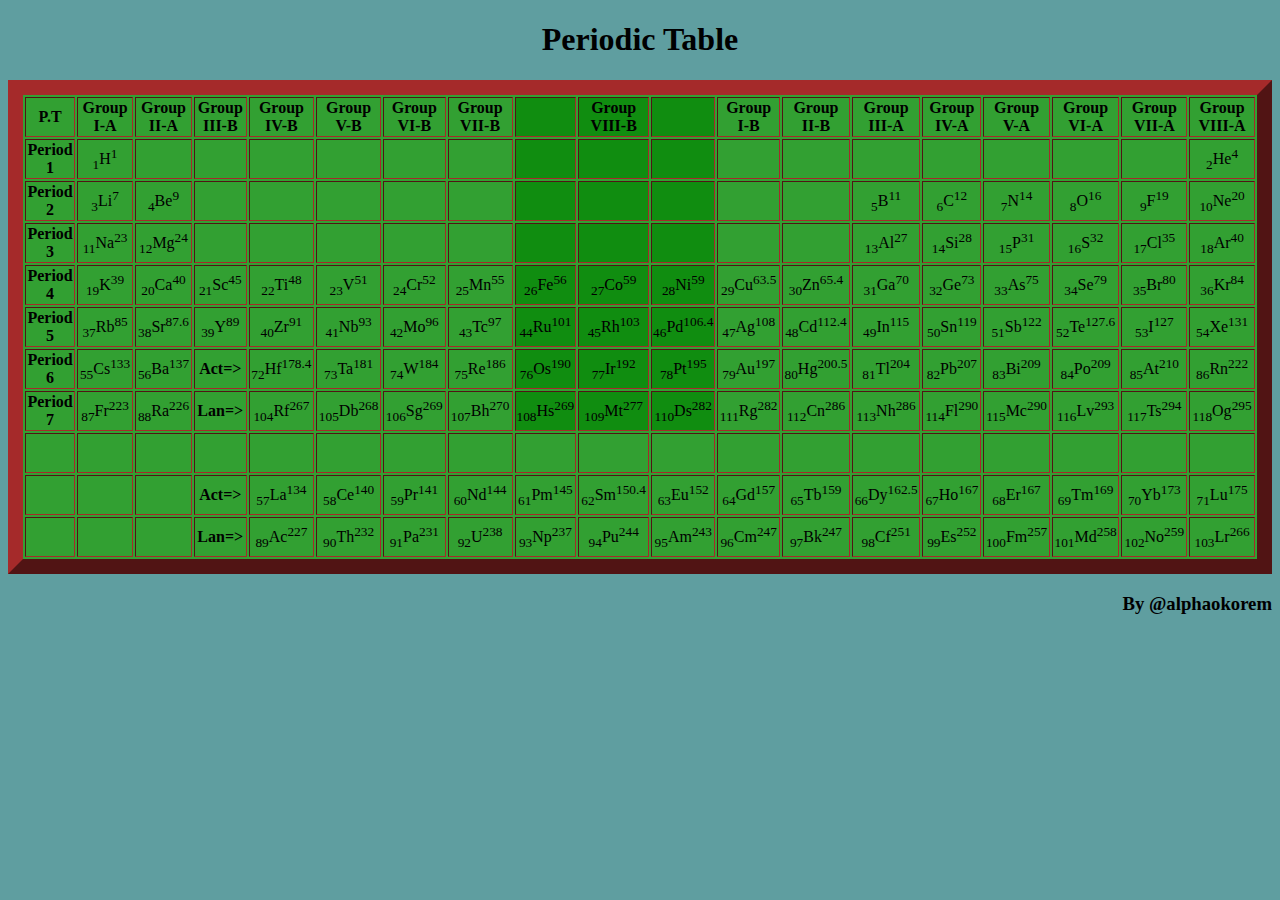
<file: Periodic Table/index.html>
<!DOCTYPE html>
<html lang="en">
<head>
    <meta charset="UTF-8">
    <meta name="viewport" content="width=device-width, initial-scale=1.0">
    <title>Document</title>
</head>
<body style="background-color: cadetblue;">
    <table align="center" border="15" style="background-color: rgb(50, 160, 50); border-color: brown;">
        
        <h1 align="center">Periodic Table</h1>
        
        <tr align="center" height="40">
          <th>P.T</th>
          <th>Group I-A</th>
          <th>Group II-A</th>
          <th>Group III-B</th>
          <th>Group IV-B</th>
          <th>Group V-B</th>
          <th>Group VI-B</th>
          <th>Group VII-B</th>
          <th id="hh" style="background-color: rgb(16, 141, 16);"></th>
          <th id="hh" style="background-color: rgb(16, 141, 16);">Group VIII-B</th>
          <th id="hh" style="background-color: rgb(16, 141, 16);"></th>
          <th>Group I-B</th>
          <th>Group II-B</th>
          <th>Group III-A</th>
          <th>Group IV-A</th>
          <th>Group V-A</th>
          <th>Group VI-A</th>
          <th>Group VII-A</th>
          <th>Group VIII-A</th>
        </tr>
        <tr align="center" height="40">
          <th>Period 1</th>
          <td><sub>1</sub>H<sup>1</sup></td>
          <td></td>
          <td></td>
          <td></td>
          <td></td>
          <td></td>
          <td></td>
          <td style="background-color: rgb(16, 141, 16);"></td>
          <td style="background-color: rgb(16, 141, 16);"></td>
          <td style="background-color: rgb(16, 141, 16);"></td>
          <td></td>
          <td></td>
          <td></td>
          <td></td>
          <td></td>
          <td></td>
          <td></td>
          <td><sub>2</sub>He<sup>4</sup></td>
        </tr>
        <tr align="center" height="40">
          <th>Period 2</th>
          <td><sub>3</sub>Li<sup>7</sup></td>
          <td><sub>4</sub>Be<sup>9</sup></td>
          <td></td>
          <td></td>
          <td></td>
          <td></td>
          <td></td>
          <td style="background-color: rgb(16, 141, 16);"></td>
          <td style="background-color: rgb(16, 141, 16);"></td>
          <td style="background-color: rgb(16, 141, 16);"></td>
          <td></td>
          <td></td>
          <td><sub>5</sub>B<sup>11</sup></td>
          <td><sub>6</sub>C<sup>12</sup></td>
          <td><sub>7</sub>N<sup>14</sup></td>
          <td><sub>8</sub>O<sup>16</sup></td>
          <td><sub>9</sub>F<sup>19</sup></td>
          <td><sub>10</sub>Ne<sup>20</sup></td>
        </tr>
        <tr align="center" height="40">
          <th>Period 3</th>
          <td><sub>11</sub>Na<sup>23</sup></td>
          <td><sub>12</sub>Mg<sup>24</sup></td>
          <td></td>
          <td></td>
          <td></td>
          <td></td>
          <td></td>
          <td style="background-color: rgb(16, 141, 16);"></td>
          <td style="background-color: rgb(16, 141, 16);"></td>
          <td style="background-color: rgb(16, 141, 16);"></td>
          <td></td>
          <td></td>
          <td><sub>13</sub>Al<sup>27</sup></td>
          <td><sub>14</sub>Si<sup>28</sup></td>
          <td><sub>15</sub>P<sup>31</sup></td>
          <td><sub>16</sub>S<sup>32</sup></td>
          <td><sub>17</sub>Cl<sup>35</sup></td>
          <td><sub>18</sub>Ar<sup>40</sup></td>
        </tr>
        <tr align="center" height="40">
          <th>Period 4</th>
          <td><sub>19</sub>K<sup>39</sup></td>
          <td><sub>20</sub>Ca<sup>40</sup></td>
          <td><sub>21</sub>Sc<sup>45</sup></td>
          <td><sub>22</sub>Ti<sup>48</sup></td>
          <td><sub>23</sub>V<sup>51</sup></td>
          <td><sub>24</sub>Cr<sup>52</sup></td>
          <td><sub>25</sub>Mn<sup>55</sup></td>
          <td style="background-color: rgb(16, 141, 16);" id="1" name="2"><sub>26</sub>Fe<sup>56</sup></td>
          <td style="background-color: rgb(16, 141, 16);" id="1" name="2"><sub>27</sub>Co<sup>59</sup></td>
          <td style="background-color: rgb(16, 141, 16);" id="1" name="2"><sub>28</sub>Ni<sup>59</sup></td>
          <td><sub>29</sub>Cu<sup>63.5</sup></td>
          <td><sub>30</sub>Zn<sup>65.4</sup></td>
          <td><sub>31</sub>Ga<sup>70</sup></td>
          <td><sub>32</sub>Ge<sup>73</sup></td>
          <td><sub>33</sub>As<sup>75</sup></td>
          <td><sub>34</sub>Se<sup>79</sup></td>
          <td><sub>35</sub>Br<sup>80</sup></td>
          <td><sub>36</sub>Kr<sup>84</sup></td>
        </tr>
        <tr align="center" height="40">
          <th>Period 5</th>
          <td><sub>37</sub>Rb<sup>85</sup></td>
          <td><sub>38</sub>Sr<sup>87.6</sup></td>
          <td><sub>39</sub>Y<sup>89</sup></td>
          <td><sub>40</sub>Zr<sup>91</sup></td>
          <td><sub>41</sub>Nb<sup>93</sup></td>
          <td><sub>42</sub>Mo<sup>96</sup></td>
          <td><sub>43</sub>Tc<sup>97</sup></td>
          <td style="background-color: rgb(16, 141, 16);"><sub>44</sub>Ru<sup>101</sup></td>
          <td style="background-color: rgb(16, 141, 16);"><sub>45</sub>Rh<sup>103</sup></td>
          <td style="background-color: rgb(16, 141, 16);"><sub>46</sub>Pd<sup>106.4</sup></td>
          <td><sub>47</sub>Ag<sup>108</sup></td>
          <td><sub>48</sub>Cd<sup>112.4</sup></td>
          <td><sub>49</sub>In<sup>115</sup></td>
          <td><sub>50</sub>Sn<sup>119</sup></td>
          <td><sub>51</sub>Sb<sup>122</sup></td>
          <td><sub>52</sub>Te<sup>127.6</sup></td>
          <td><sub>53</sub>I<sup>127</sup></td>
          <td><sub>54</sub>Xe<sup>131</sup></td>
        </tr>
        <tr align="center" height="40">
          <th>Period 6</th>
          <td><sub>55</sub>Cs<sup>133</sup></td>
          <td><sub>56</sub>Ba<sup>137</sup></td>
          <th>Act=></th>
          <td><sub>72</sub>Hf<sup>178.4</sup></td>
          <td><sub>73</sub>Ta<sup>181</sup></td>
          <td><sub>74</sub>W<sup>184</sup></td>
          <td><sub>75</sub>Re<sup>186</sup></td>
          <td style="background-color: rgb(16, 141, 16);"><sub>76</sub>Os<sup>190</sup></td>
          <td style="background-color: rgb(16, 141, 16);"><sub>77</sub>Ir<sup>192</sup></td>
          <td style="background-color: rgb(16, 141, 16);"><sub>78</sub>Pt<sup>195</sup></td>
          <td><sub>79</sub>Au<sup>197</sup></td>
          <td><sub>80</sub>Hg<sup>200.5</sup></td>
          <td><sub>81</sub>Tl<sup>204</sup></td>
          <td><sub>82</sub>Pb<sup>207</sup></td>
          <td><sub>83</sub>Bi<sup>209</sup></td>
          <td><sub>84</sub>Po<sup>209</sup></td>
          <td><sub>85</sub>At<sup>210</sup></td>
          <td><sub>86</sub>Rn<sup>222</sup></td>
        </tr>
        <tr align="center" height="40">
          <th>Period 7</th>
          <td><sub>87</sub>Fr<sup>223</sup></td>
          <td><sub>88</sub>Ra<sup>226</sup></td>
          <th>Lan=></th>
          <td><sub>104</sub>Rf<sup>267</sup></td>
          <td><sub>105</sub>Db<sup>268</sup></td>
          <td><sub>106</sub>Sg<sup>269</sup></td>
          <td><sub>107</sub>Bh<sup>270</sup></td>
          <td style="background-color: rgb(16, 141, 16);"><sub>108</sub>Hs<sup>269</sup></td>
          <td style="background-color: rgb(16, 141, 16);"><sub>109</sub>Mt<sup>277</sup></td>
          <td style="background-color: rgb(16, 141, 16);"><sub>110</sub>Ds<sup>282</sup></td>
          <td><sub>111</sub>Rg<sup>282</sup></td>
          <td><sub>112</sub>Cn<sup>286</sup></td>
          <td><sub>113</sub>Nh<sup>286</sup></td>
          <td><sub>114</sub>Fl<sup>290</sup></td>
          <td><sub>115</sub>Mc<sup>290</sup></td>
          <td><sub>116</sub>Lv<sup>293</sup></td>
          <td><sub>117</sub>Ts<sup>294</sup></td>
          <td><sub>118</sub>Og<sup>295</sup></td>
        </tr>
        <tr height="40">
        <th></th>
        <td></td>
        <td></td>
        <td></td>
        <td></td>
        <td></td>
        <td></td>
        <td></td>
        <td></td>
        <td></td>
        <td></td>
        <td></td>
        <td></td>
        <td></td>
        <td></td>
        <td></td>
        <td></td>
        <td></td>
        <td></td>
      </tr>
        <tr align="center" height="40">
          <th></th>
          <td></td>
          <td></td>
          <th>Act=></th>
          <td><sub>57</sub>La<sup>134</sup></td>
          <td><sub>58</sub>Ce<sup>140</sup></td>
          <td><sub>59</sub>Pr<sup>141</sup></td>
          <td><sub>60</sub>Nd<sup>144</sup></td>
          <td><sub>61</sub>Pm<sup>145</sup></td>
          <td><sub>62</sub>Sm<sup>150.4</sup></td>
          <td><sub>63</sub>Eu<sup>152</sup></td>
          <td><sub>64</sub>Gd<sup>157</sup></td>
          <td><sub>65</sub>Tb<sup>159</sup></td>
          <td><sub>66</sub>Dy<sup>162.5</sup></td>
          <td><sub>67</sub>Ho<sup>167</sup></td>
          <td><sub>68</sub>Er<sup>167</sup></td>
          <td><sub>69</sub>Tm<sup>169</sup></td>
          <td><sub>70</sub>Yb<sup>173</sup></td>
          <td><sub>71</sub>Lu<sup>175</sup></td>
        </tr>
        <tr align="center" height="40">
          <th></th>
          <td></td>
          <td></td>
          <th>Lan=></th>
          <td><sub>89</sub>Ac<sup>227</sup></td>
          <td><sub>90</sub>Th<sup>232</sup></td>
          <td><sub>91</sub>Pa<sup>231</sup></td>
          <td><sub>92</sub>U<sup>238</sup></td>
          <td><sub>93</sub>Np<sup>237</sup></td>
          <td><sub>94</sub>Pu<sup>244</sup></td>
          <td><sub>95</sub>Am<sup>243</sup></td>
          <td><sub>96</sub>Cm<sup>247</sup></td>
          <td><sub>97</sub>Bk<sup>247</sup></td>
          <td><sub>98</sub>Cf<sup>251</sup></td>
          <td><sub>99</sub>Es<sup>252</sup></td>
          <td><sub>100</sub>Fm<sup>257</sup></td>
          <td><sub>101</sub>Md<sup>258</sup></td>
          <td><sub>102</sub>No<sup>259</sup></td>
          <td><sub>103</sub>Lr<sup>266</sup></td>
        </tr>             
      </table>
      <h3 align="right">By @alphaokorem</h3>
</body>
</html>
</file>
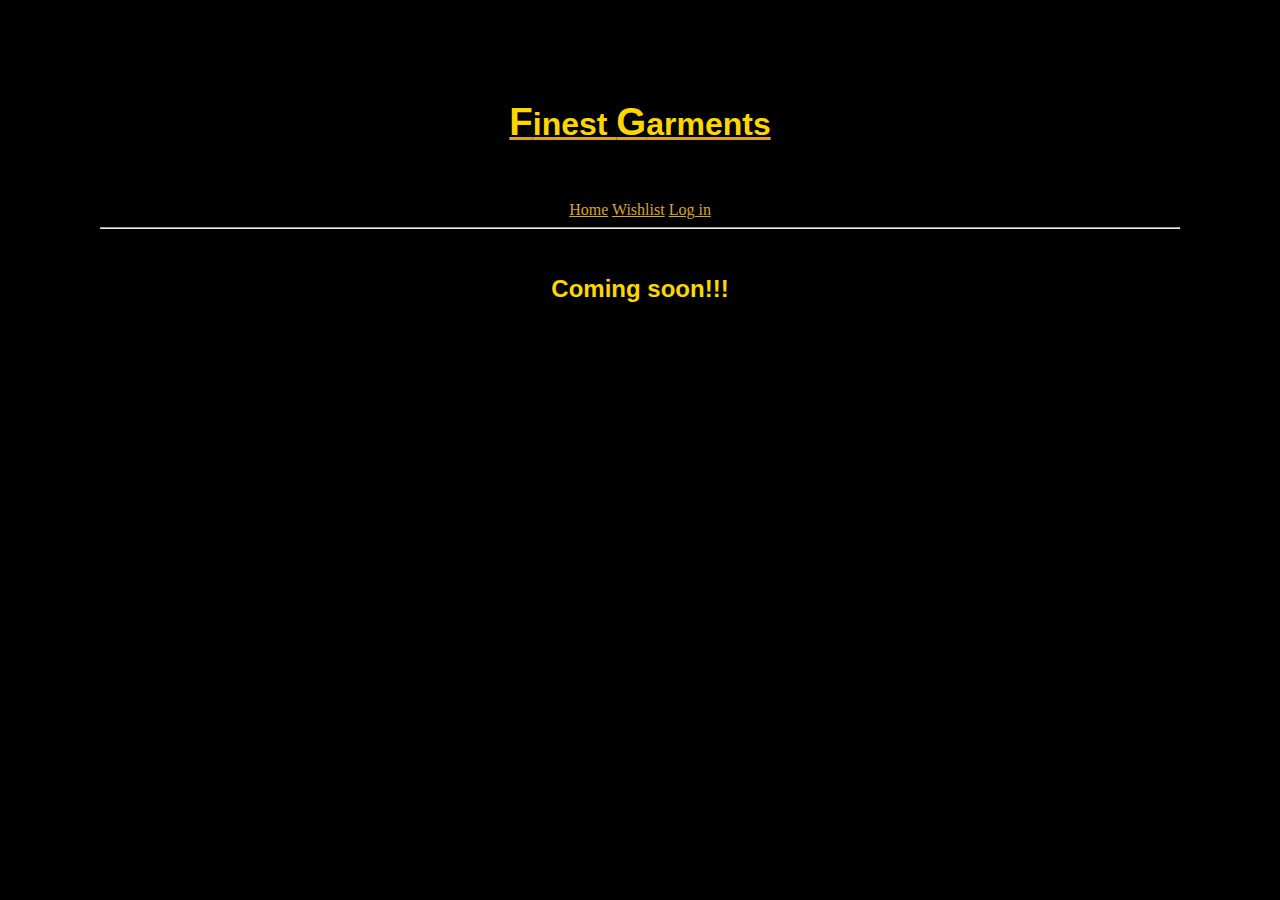
<file: Garment Website/list.html>
<!DOCTYPE html>
<html lang="en">
<head>
    <meta charset="UTF-8">
    <meta name="viewport" content="width=device-width, initial-scale=1.0">
    <title>Document</title>
    <link rel="stylesheet" href="stylesheet.css">
</head>
<body>
    <header>
        <u><h1 style="text-align: center;"><big>F</big>inest  <big>G</big>arments</h1></u>
        <br> <br>
        <div style="text-align: center;"><a href="index.html" style="color: goldenrod;">Home</a>  <a href="list.html" style="color: goldenrod;">Wishlist</a> <a href="login.html">Log in</a></div>
        <hr>
    </header>
    <br>
    <h2>Coming soon!!!
    </h2>
</body>
</html>
</file>
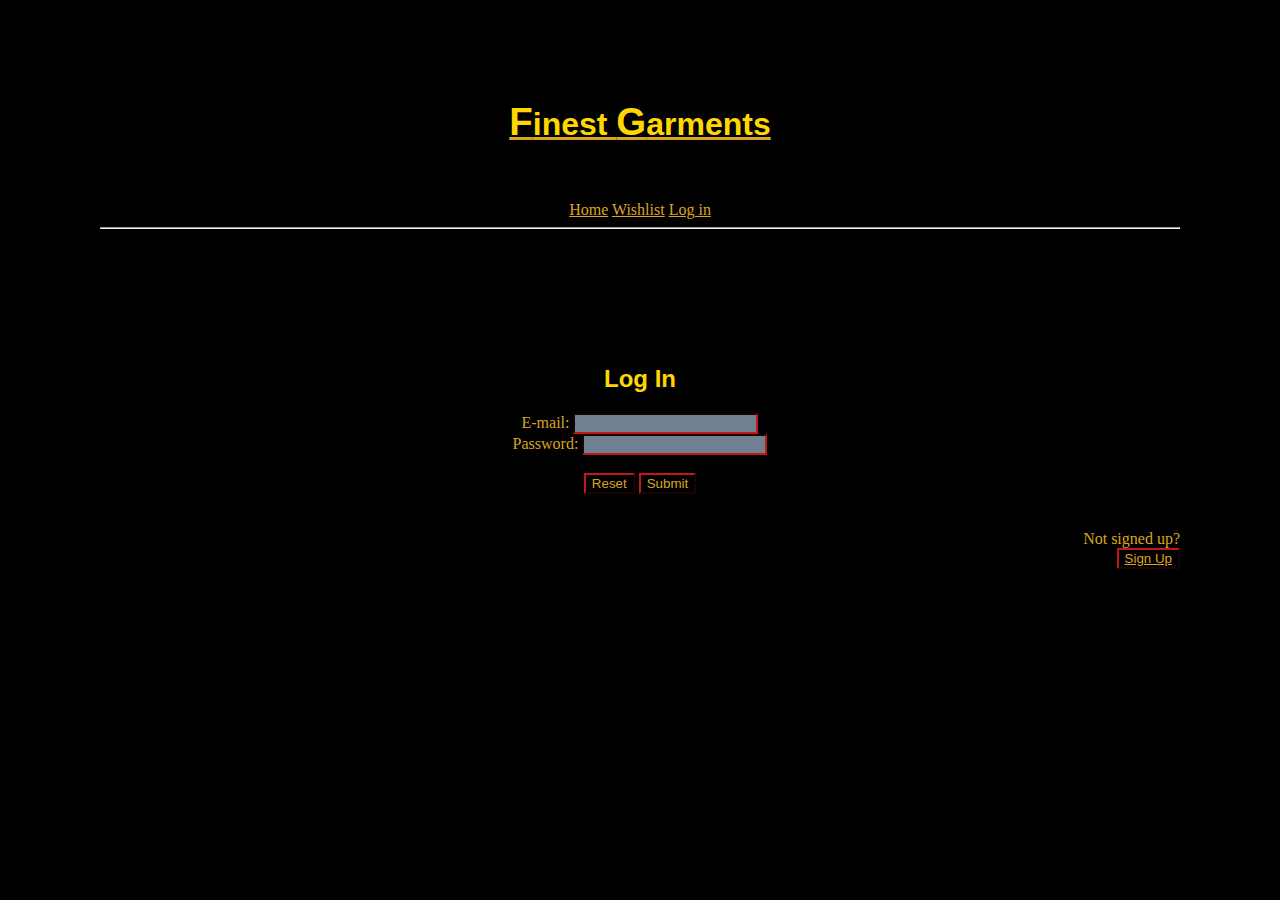
<file: Garment Website/login.html>
<!DOCTYPE html>
<html lang="en">
<head>
    <meta charset="UTF-8">
    <meta name="viewport" content="width=device-width, initial-scale=1.0">
    <title>login</title>
    <link rel="stylesheet" href="stylesheet.css">
</head>
<body style="text-align: right;">
    <header>
        <u><h1 style="text-align: center;"><big>F</big>inest  <big>G</big>arments</h1></u>
        <br> <br>
        <div style="text-align: center;"><a href="index.html" style="color: goldenrod;">Home</a>  <a href="list.html" style="color: goldenrod;">Wishlist</a> <a href="login.html">Log in</a></div>
        <hr>
    </header>
    <br> <br> <br> <br> <br> <br>
    <h2>Log In</h2>
    <form style="text-align: center;" action="index.html" method="get">
        <label for="email">E-mail: </label>
        <input type="email" name="email" id="email" required>
        <br> 
        <label for="password">Password:</label>
        <input type="password" name="password" id="password" required minlength="6">
        <br> <br>
        <input type="reset" style="background-color: black; color: goldenrod;">
        <input type="submit"  style="background-color: black; color: goldenrod;">
    </form>
    <br><br>
    Not signed up? <br>
    <button>
        <a href="signup.html">Sign Up</a>
    </button>
</body>
</html>
</file>
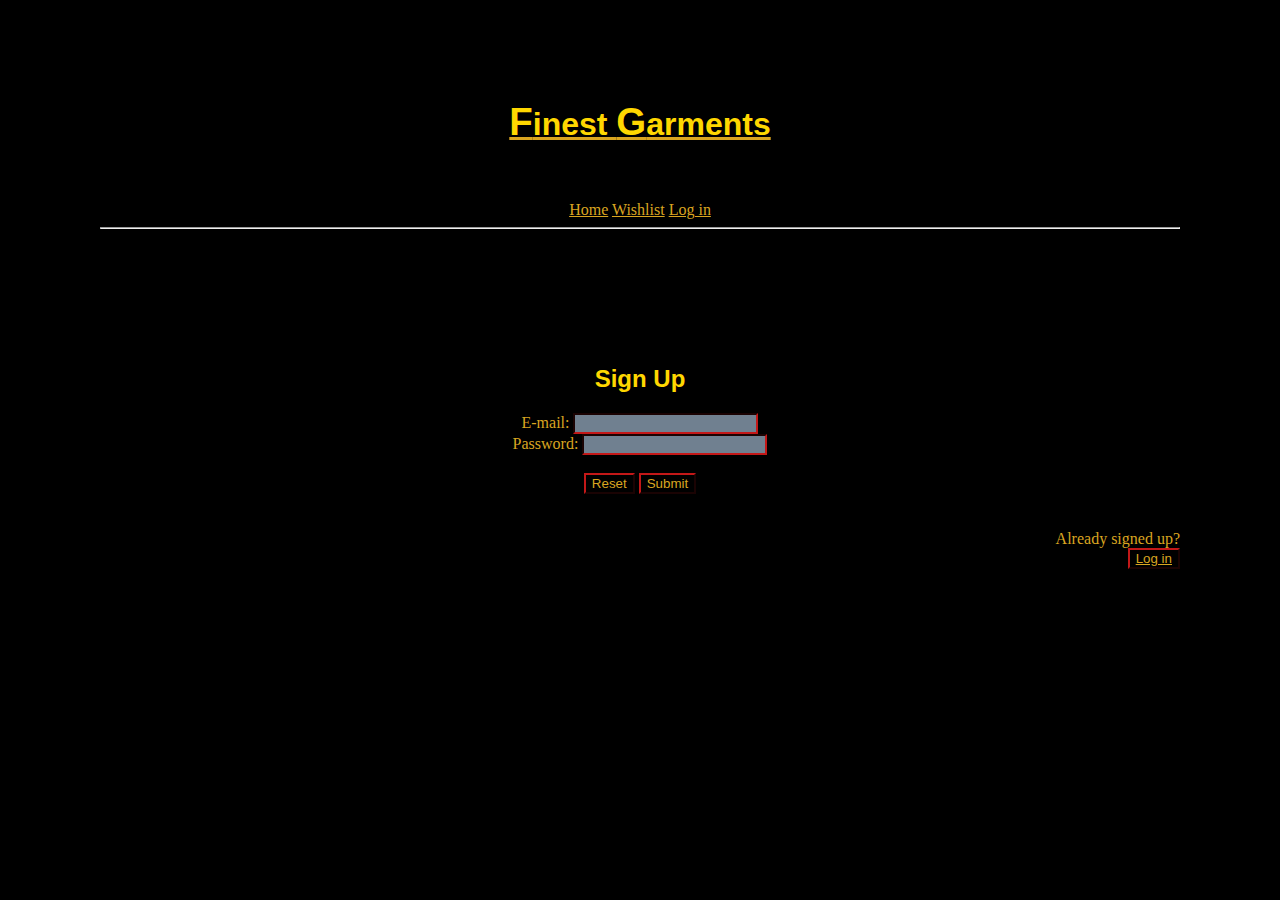
<file: Garment Website/signup.html>
<!DOCTYPE html>
<html lang="en">
<head>
    <meta charset="UTF-8">
    <meta name="viewport" content="width=device-width, initial-scale=1.0">
    <title>signup</title>
    <link rel="stylesheet" href="stylesheet.css">
</head>
<body style="text-align: right;">
    <header>
        <u><h1 style="text-align: center;"><big>F</big>inest  <big>G</big>arments</h1></u>
        <br> <br>
        <div style="text-align: center;"><a href="index.html" style="color: goldenrod;">Home</a>  <a href="list.html" style="color: goldenrod;">Wishlist</a> <a href="login.html">Log in</a></div>
        <hr>
    </header>
    <br> <br> <br> <br> <br> <br>
    <h2>Sign Up</h2>
    <form style="text-align: center;" action="login.html" method="get">
        <label for="email">E-mail: </label>
        <input type="email" name="email" id="email" required>
        <br> 
        <label for="password">Password:</label>
        <input type="password" name="password" id="password" required minlength="6">
        <br> <br>
        <input type="reset" style="background-color: black; color: goldenrod;">
        <input type="submit" style="background-color: black; color: goldenrod;">
    </form>
    <br><br>
    Already signed up? <br>
    <button>
        <a href="login.html">Log in</a>
    </button>
</body>
</html>
</file>
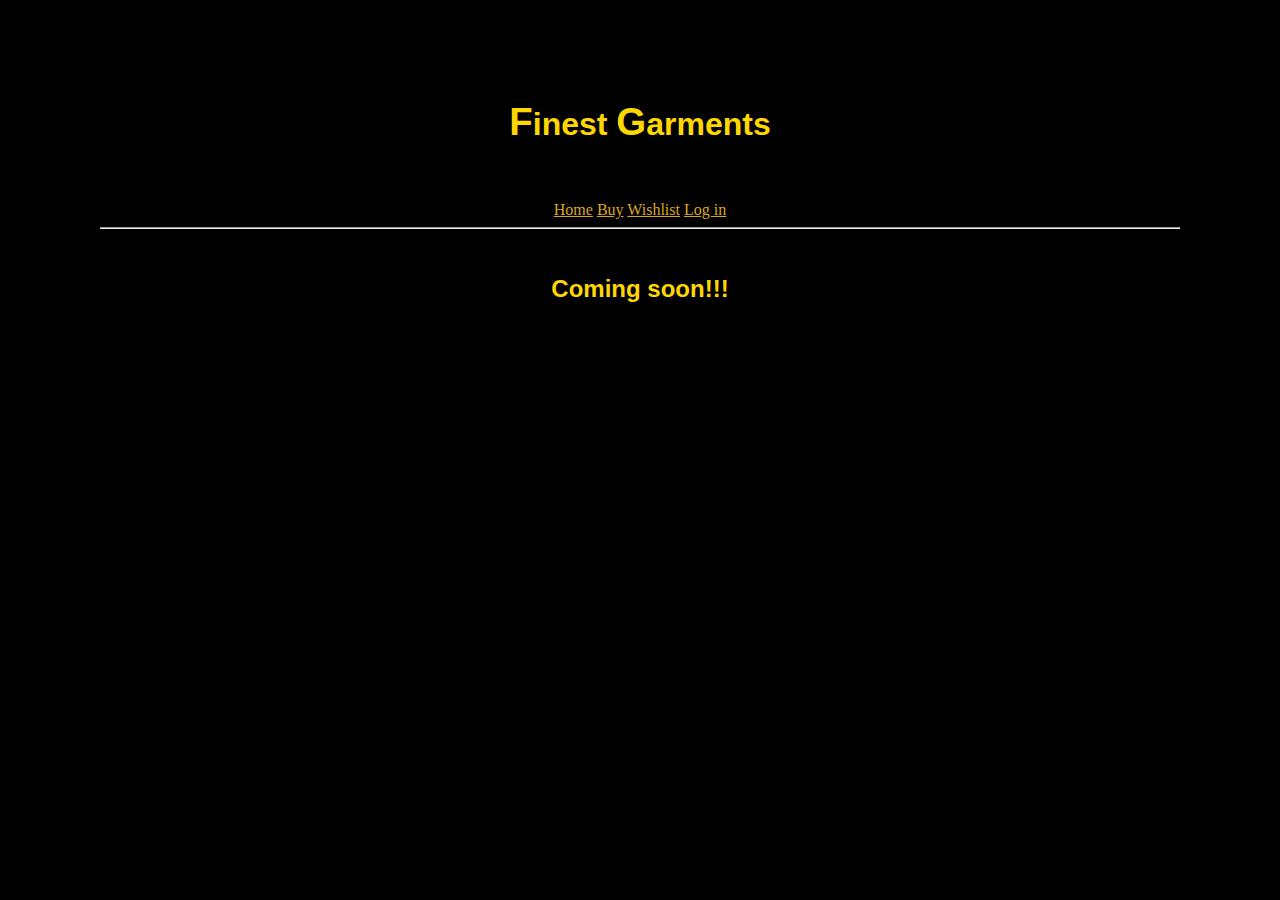
<file: Garment Website/products/jeans.html>
<!DOCTYPE html>
<html lang="en">
<head>
    <meta charset="UTF-8">
    <meta name="viewport" content="width=device-width, initial-scale=1.0">
    <title>Document</title>
    <link rel="stylesheet" href="stylesheet.css">
</head>
<body>
    <header>
        <u><h1 style="text-align: center;"><big>F</big>inest  <big>G</big>arments</h1></u>
        <br> <br>
        <div style="text-align: center;"><a href="index.html" style="color: goldenrod;">Home</a> <a style="color: goldenrod;" href="buyshirts.html">Buy</a> <a href="list.html" style="color: goldenrod;">Wishlist</a> <a href="login.html">Log in</a></div>
        <hr>
    </header>
    <br>
    <h2>Coming soon!!!
    </h2>
</body>
</html>
</file>
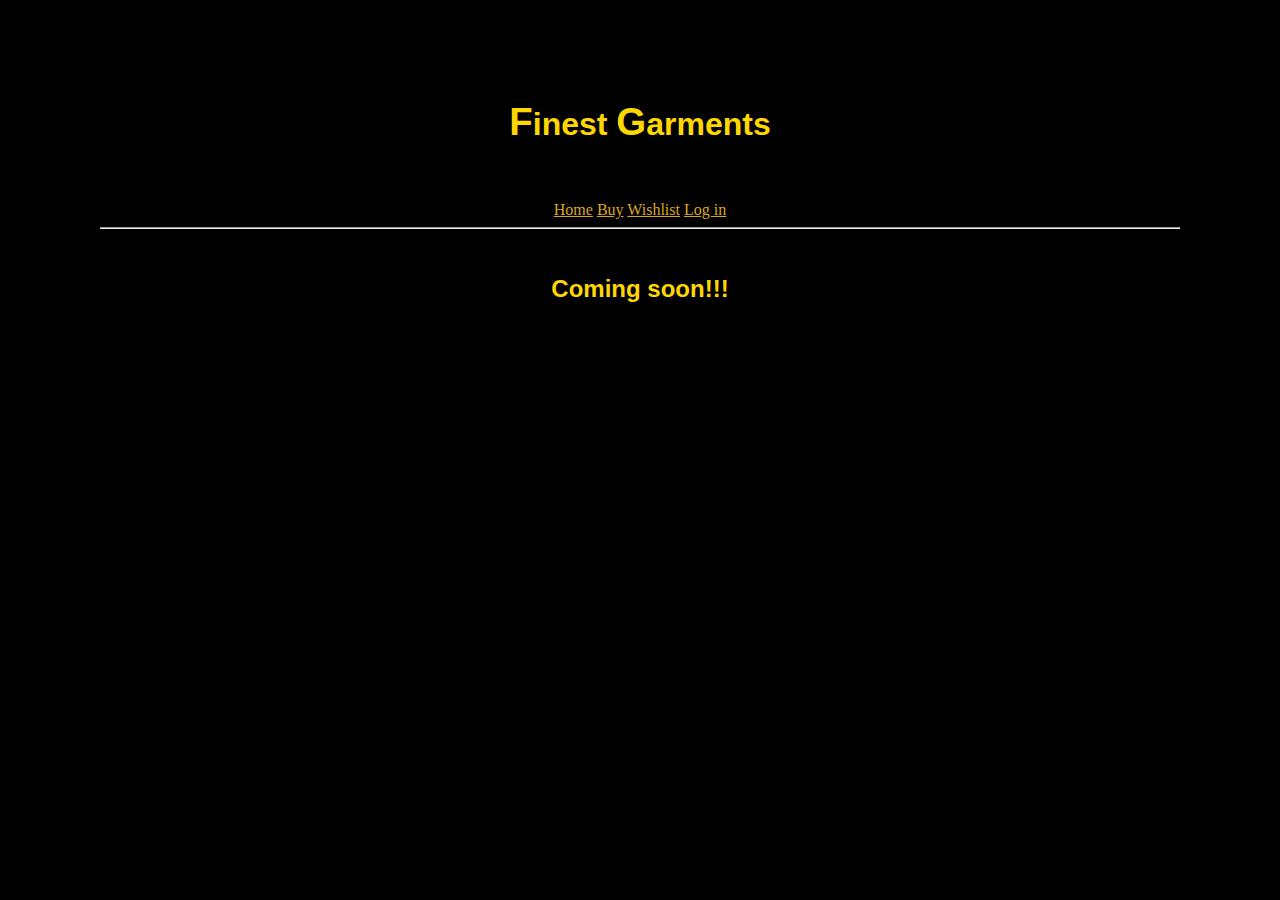
<file: Garment Website/products/office.html>
<!DOCTYPE html>
<html lang="en">
<head>
    <meta charset="UTF-8">
    <meta name="viewport" content="width=device-width, initial-scale=1.0">
    <title>korema_clothes/office-shirts</title>
    <link rel="stylesheet" href="stylesheet.css">
</head>
<body>
    <header>
        <u><h1 style="text-align: center;"><big>F</big>inest  <big>G</big>arments</h1></u>
        <br> <br>
        <div style="text-align: center;"><a href="index.html" style="color: goldenrod;">Home</a> <a style="color: goldenrod;" href="buyshirts.html">Buy</a> <a href="list.html" style="color: goldenrod;">Wishlist</a> <a href="login.html">Log in</a></div>
        <hr>
    </header>
    <br>
    <h2>Coming soon!!!
    </h2>
</body>
</html>
</file>
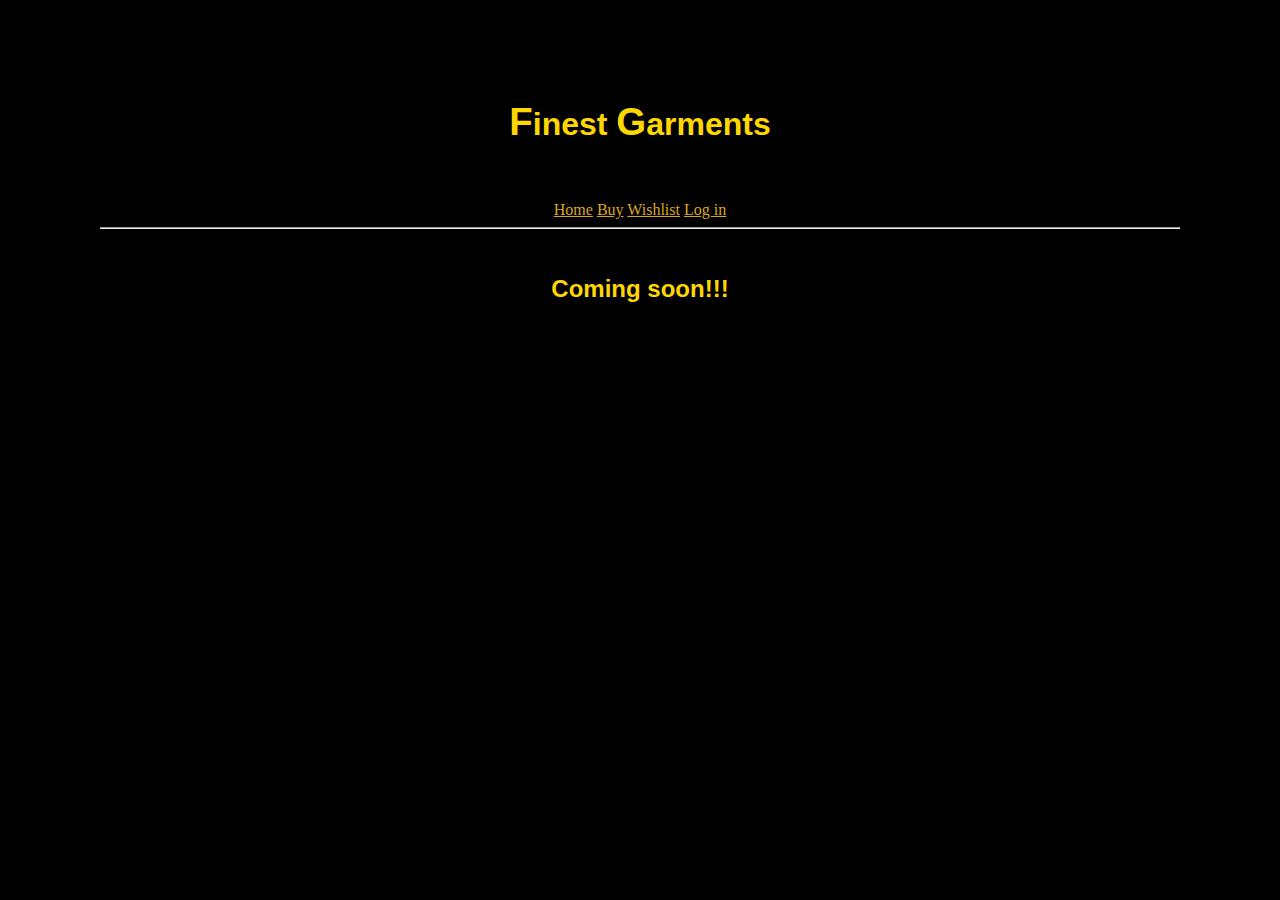
<file: Garment Website/products/shirts.html>
<!DOCTYPE html>
<html lang="en">
<head>
    <meta charset="UTF-8">
    <meta name="viewport" content="width=device-width, initial-scale=1.0">
    <title>korema_clothes/t-shirts</title>
    <link rel="stylesheet" href="stylesheet.css">
</head>
<body>
    <header>
        <u><h1 style="text-align: center;"><big>F</big>inest  <big>G</big>arments</h1></u>
        <br> <br>
        <div style="text-align: center;"><a href="index.html" style="color: goldenrod;">Home</a> <a style="color: goldenrod;" href="buyshirts.html">Buy</a> <a href="list.html" style="color: goldenrod;">Wishlist</a> <a href="login.html">Log in</a></div>
        <hr>
    </header>
    <br>
    <h2>Coming soon!!!
    </h2>
</body>
</html>
</file>
<file: Garment Website/stylesheet.css>
body {
  background-color: black;
color: goldenrod;
  margin: 100px;
}
p {
  color: gold;
  font-family: sans-serif;
  text-align: center;
}
h1 {
  text-align: center;
  border: 100px;
  font-family: sans-serif;
  color: gold;
}
h2 {
  text-align: center;
  border: 100px;
  font-family: sans-serif;
  color: gold;
}
h4 {
  text-align: left;
  border: 100px;
  font-family: sans-serif;
  color: gold;
}
table {
  width: 100%;
}
td {
  color: gold;
  text-align: center;
}
a {
  color: goldenrod;
}
h5 {
    text-align: left;
    border: 100px;
    font-family: sans-serif;
    color: gold;
  }
  input{
    background-color: slategray;
    border-color: rgb(111, 14, 14);
}
button{
    background-color: black;
    color: goldenrod;
    border-color: rgb(111, 14, 14);
}
</file>
<file: Garment Website/products/stylesheet.css>
body{
    background-color: black;
    
    margin: 100px;
}
p{
    color: gold;
    font-family: sans-serif;
}
h1{
    text-align: center;
    border: 100px;                                     ;
    font-family: sans-serif;
    color: gold;
}
table{
    width: 100%;
}
td{
    color: gold;
    text-align: center;
}

a
{
    color: goldenrod;
}
h2 {
    text-align: center;
    border: 100px;
    font-family: sans-serif;
    color: gold;
  }
</file>
